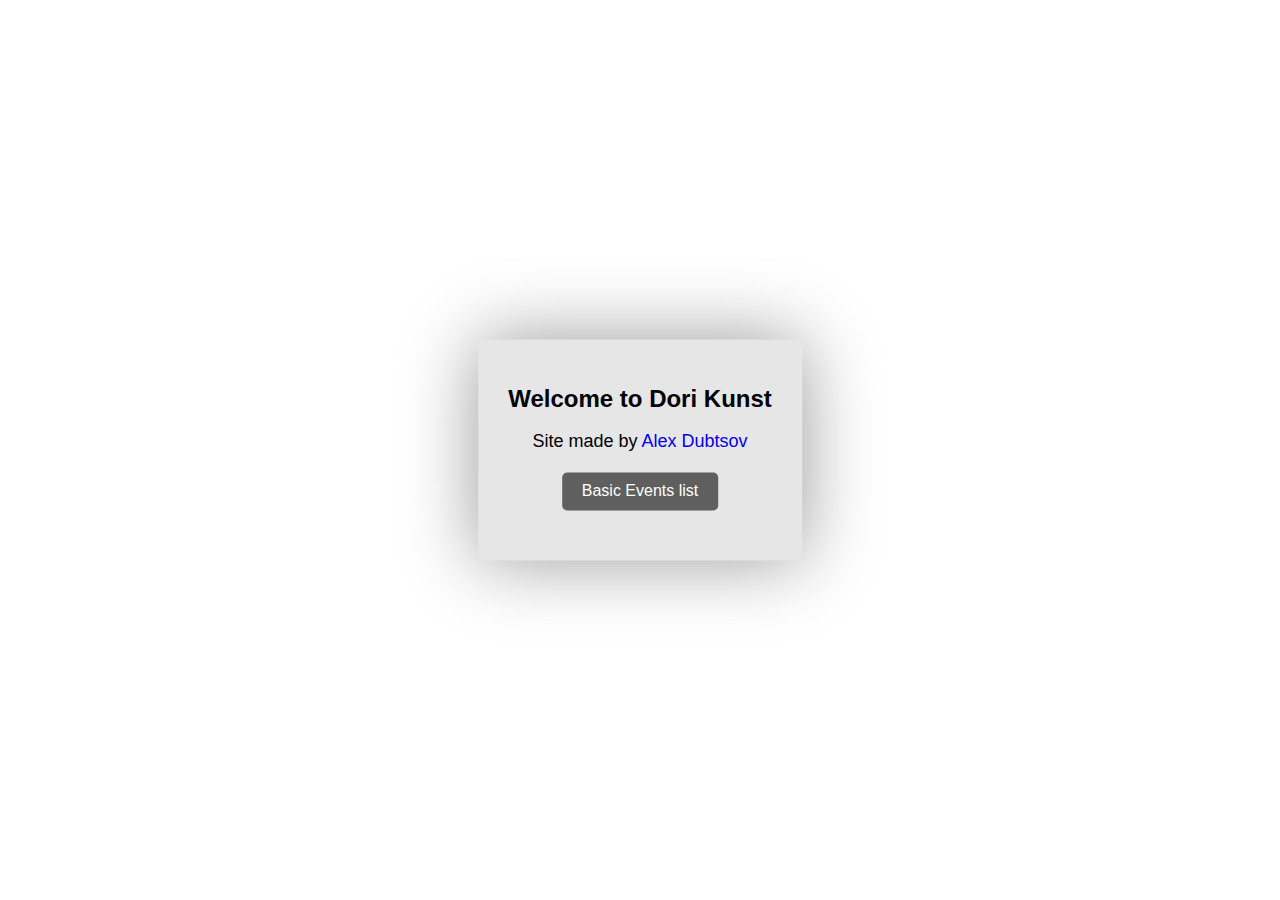
<file: static/index.html>
<!DOCTYPE html>
<html lang="en">
    <head>
        <meta charset="UTF-8" />
        <meta name="viewport" content="width=device-width, initial-scale=1.0">
        <title>dbSD 2024</title>
        <link rel="stylesheet" href="styles.css">
        <link rel="shortcut icon" href="./favicon.ico" type="image/x-icon">
    </head>
    <body>
        <div class="container">
            <h1>Welcome to Dori Kunst</h1>
            <p>Site made by <a href="https://www.linkedin.com/in/alex-dubtsov-191b2a114/" target="_blank" rel="noopener noreferrer">Alex Dubtsov</a></p>
            <div class="button-container">
                <!-- <a href="events" class="button">Events</a>
                <a href="participants" class="button-green">Participants</a>
                <a href="results" class="button-red">Results</a> -->
            </div>
            <div class="button-container">
                <a href="basicList" class="button-wide">Basic Events list</a>
            </div>
        </div>
    </body>
</html>
</file>
<file: static/styles.css>
body {
    font-family: Arial, Helvetica, sans-serif;
    margin: 0;
    padding: 0;
    height: 100vh;
}

a {
    text-decoration: none;
}

/* *** ALL PAGES *** */

.basic_maincontainer {
    width: 3000px;
    max-width: 90%;
    min-height: 83%;
    margin: 0 auto;
    padding: 30px;
    border-radius: 5px;
    box-shadow: 0 0 2cm rgba(0, 0, 0, 0.4);
    text-align: left;
    background: rgb(230, 230, 230);
    position: absolute;
    top: 5%;
    left: 50%;
    transform: translate(-50%, 0%);
}

.basic_maincontainer h1{
    text-align: center;
    width: 100%;
}

.basic_elements {
    width: 100%;
    margin: 5px;
    height: 8vh;
    display:table;
}

.basic_wideGreenButton {
    width: 99%;
    display: inline-block;
    margin: 5px 5px 5px 5px;
    background-color: #61ac7a;
    color: #000000;
    border: none;
    border-radius: 5px;
    font-size: 3vh;
    text-decoration: none;
    text-align: center;
    cursor: pointer;
    font-family: Arial, Helvetica, sans-serif;
}

.basic_wideGreenButton:hover {
    background-color: #79d899;
}

.basic_wideBlueButton {
    width: 99%;
    display: inline-block;
    margin: 5px 5px 5px 5px;
    background-color: #8d8d8d;
    color: #000000;
    border: none;
    border-radius: 5px;
    font-size: 3vh;
    font-weight: 600;
    text-decoration: none;
    text-align: center;
    cursor: pointer;
    font-family: Arial, Helvetica, sans-serif;
}

.basic_wideBlueButton:hover {
    background-color: #b1b1b1;
}

/* *** INDEX PAGE *** */

.container {
    /* width: 400px; */
    margin: 0 auto;
    padding: 30px;
    border-radius: 5px;
    box-shadow: 0 0 2cm rgba(0, 0, 0, 0.4);
    text-align: center;
    background: rgb(230, 230, 230);
    position: absolute;
    top: 50%;
    left: 50%;
    transform: translate(-50%, -50%);
}

.container h1 {
    font-size: 24px;
    color: #000000;
    /* padding: 10px; */
}

.container p {
    font-size: 18px;
    color: #000000;
    padding: 0px;
}

.button-container {
    margin: 0px 0px 20px 0px;
}

.button {
    display: inline-block;
    padding: 10px 20px;
    margin: 0 10px;
    background-color: #2c2c2c;
    color: #fff;
    border: none;
    border-radius: 5px;
    font-size: 16px;
    text-decoration: none;
    cursor: pointer;
    font-family: Arial, Helvetica, sans-serif;
}

.button:hover {
    background-color: #5f5f5f;
}

.button-wide {
    display: inline-block;
    padding: 10px 20px;
    margin: 0 10px;
    background-color: #5f5f5f;
    color: #fff;
    border: none;
    border-radius: 5px;
    font-size: 16px;
    text-decoration: none;
    cursor: pointer;
    font-family: Arial, Helvetica, sans-serif;
}

.button-wide:hover {
    background-color: #7e7e7e;
}

.button-red {
    display: inline-block;
    padding: 10px 20px;
    margin: 0 10px;
    background-color: rgb(87, 6, 6);
    color: #fff;
    border: none;
    border-radius: 5px;
    font-size: 16px;
    text-decoration: none;
    cursor: pointer;
    font-family: Arial, Helvetica, sans-serif;
}

.button-red:hover {
    background-color: rgb(124, 9, 9);
}

.button-yellow {
    display: inline-block;
    padding: 10px 20px;
    margin: 0 10px;
    background-color: #574406;
    color: #fff;
    border: none;
    border-radius: 5px;
    font-size: 16px;
    text-decoration: none;
    cursor: pointer;
    font-family: Arial, Helvetica, sans-serif;
}

.button-yellow:hover {
    background-color: #80640b;
}

.button-green {
    display: inline-block;
    padding: 10px 20px;
    margin: 0 10px;
    background-color: #095c32;
    color: #fff;
    border: none;
    border-radius: 5px;
    font-size: 16px;
    text-decoration: none;
    cursor: pointer;
    font-family: Arial, Helvetica, sans-serif;
}

.button-green:hover {
    background-color: rgb(11, 131, 111);
}

/* *** EVENTS LIST PAGE *** */
.singleEventButton {
    width: 99%;
    display: inline-block;
    margin: 5px;
    background-color: #acacac;
    color: #000000;
    border: none;
    border-radius: 5px;
    font-size: 16px;
    text-decoration: none;
    cursor: pointer;
    font-family: Arial, Helvetica, sans-serif;
}

.singleEventButton:hover {
    background-color: #c4c4c4;
}

/* *** EVENT CREATE PAGE *** */
.inlineFields {
    display: inline-flex;
    width: 100%;
}

.eventBasicData {
    display: inline-block;
    width: 100%;
    margin: 1vh;
    font-weight: 600;
    font-size: 2vh;
    text-align: center;
}

.eventBasicNumber {
    display: inline-block;
    width: 25%;
    margin: 1vh;
    font-weight: 600;
    font-size: 2vh;
    text-align: center;
}

.eventData {
    width: 100%;
    font-weight: 600;
    font-size: 3vh;
    text-align: center;
}

.insertData {
    width: 100%;
    min-width: 850px;
    min-height: 200px;
    font-size: 2vh;
}

.createEventOkButton {
    width: 99%;
    display: inline-block;
    margin: 5px 5px 5px 5px;
    background-color: #61ac7a;
    color: #000000;
    border: none;
    border-radius: 5px;
    font-size: 24px;
    font-weight: bold;
    text-decoration: none;
    text-align: center;
    cursor: pointer;
    font-family: Arial, Helvetica, sans-serif;
}

.createEventOkButton:hover {
    background-color: #79d899;
}

.saveButton {
    width: 40%;
    margin: 5px 5px 5px 5px;
    background-color: #61ac7a;
    color: #000000;
    border: none;
    border-radius: 5px;
    font-size: 24px;
    font-weight: bold;
    text-decoration: none;
    text-align: center;
    cursor: pointer;
    float: right;
}

.saveButton:hover {
    background-color: #79d899;
}

.deleteButton {
    width: 30%;
    margin: 5px 5px 5px 5px;
    background-color: #ac6161;
    color: #000000;
    border: none;
    border-radius: 5px;
    font-size: 24px;
    font-weight: bold;
    text-decoration: none;
    text-align: center;
    cursor: pointer;
    float: right;
}

.deleteButton:hover {
    background-color: #d87979;
}

/* *** EVENT EDIT PAGE *** */
.addData {
    width: 100%;
    min-width: 850px;
    min-height: 80px;
    font-size: 2vh;
}

.printMaleButton {
    width: 15%;
    margin: 5px 5px 5px 5px;
    background-color: #384fd4;
    color: #000000;
    border: none;
    border-radius: 5px;
    font-size: 24px;
    font-weight: bold;
    text-decoration: none;
    text-align: center;
    cursor: pointer;
    float: right;
}

.printMaleButton:hover {
    background-color: #546cf5;
}

.printFemaleButton {
    width: 15%;
    margin: 5px 5px 5px 5px;
    background-color: #d43838;
    color: #000000;
    border: none;
    border-radius: 5px;
    font-size: 24px;
    font-weight: bold;
    text-decoration: none;
    text-align: center;
    cursor: pointer;
    float: right;
}

.printFemaleButton:hover {
    background-color: #f15454;
}

.printResultButton {
    width: 99%;
    margin: 5px 5px 5px 5px;
    background-color: #a4b944;
    color: #000000;
    border: none;
    border-radius: 5px;
    font-size: 24px;
    font-weight: bold;
    text-decoration: none;
    text-align: center;
    cursor: pointer;
    float: right;
}

.printFemaleButton:hover {
    background-color: #c6e051;
}

/* *** MEMBERS EDIT PAGE *** */
.basic_singlePerson {
    width: 97%;
    border-style: solid;
    border-radius: 5px;
    border-width: 1px;
    margin: 15px;
    padding: 5px;
}

.participantsInfo {
    width: 100%;
    font-size: 3vh;
}

.participantsInfoTextarea {
    width: 99%;
    font-size: 2vh;
}

.saveButton {
    width: 100%;
    margin: 5px 5px 5px 5px;
    background-color: #198522;
    color: #000000;
    border: none;
    border-radius: 5px;
    font-size: 24px;
    font-weight: bold;
    text-decoration: none;
    text-align: center;
    cursor: pointer;
    float: right;
}

.saveButton:hover {
    background-color: #1da528;
}

.loadButton {
    width: 100%;
    margin: 5px 5px 5px 5px;
    background-color: #198522;
    color: #000000;
    border: none;
    border-radius: 5px;
    font-size: 24px;
    font-weight: bold;
    text-decoration: none;
    text-align: center;
    cursor: pointer;
    float: right;
}

.loadButton:hover {
    background-color: #1da528;
}
</file>
